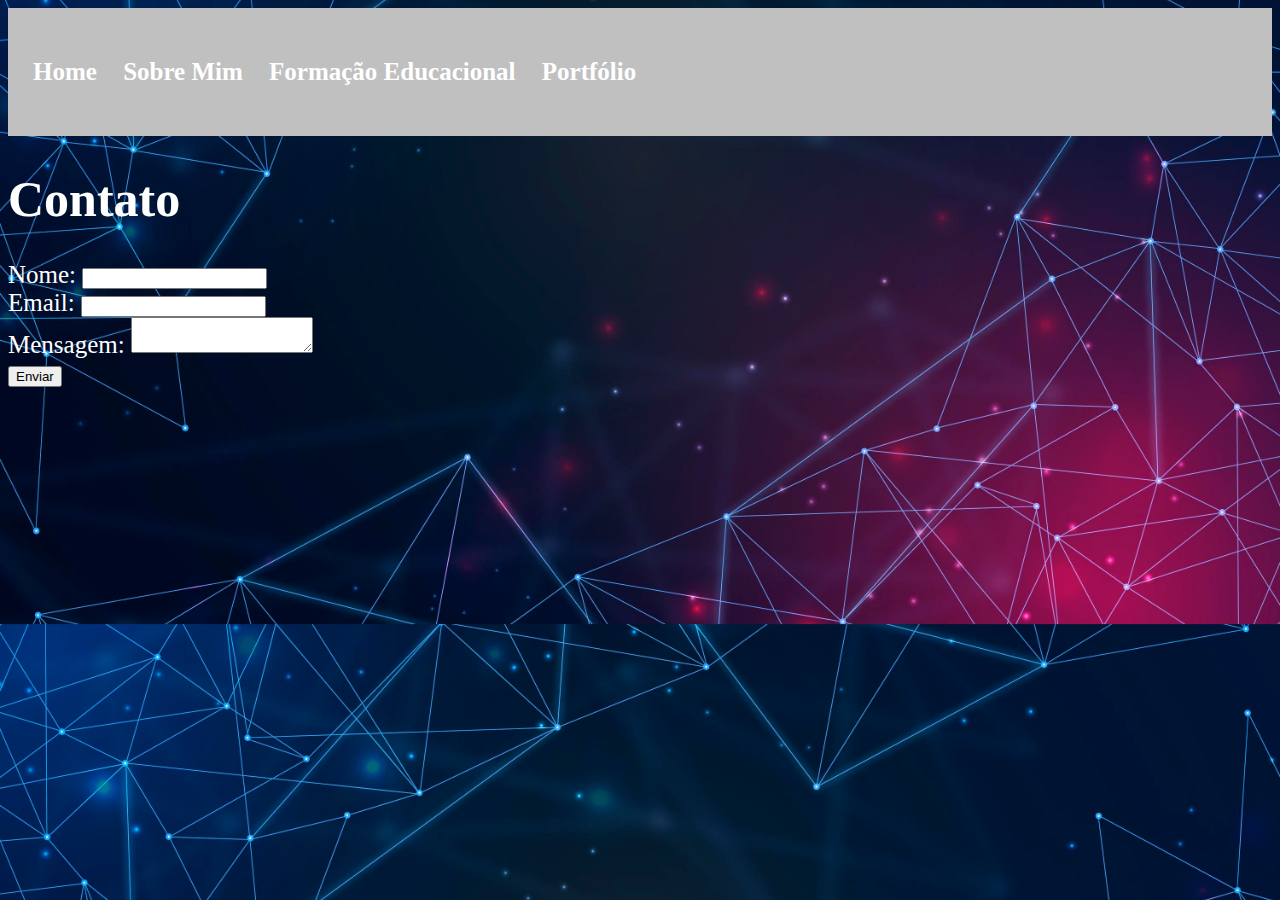
<file: contato.html>
<!DOCTYPE html>
<html lang="pt-br">
<head>
    <meta charset="UTF-8">
    <meta name="viewport" content="width=device-width, initial-scale=1.0">
    <title>Contato</title>
    <link rel="stylesheet" href="styles.css">
</head>
<body>
    <header>
        <nav>
            <ul>
                <li><a href="index.html">Home</a></li>
                <li><a href="sobre.html">Sobre Mim</a></li>
                <li><a href="formacao.html">Formação Educacional</a></li>
                <li><a href="portfolio.html">Portfólio</a></li>
            </ul>
        </nav>
    </header>
    <main>
        <h1>Contato</h1>
        <form action="processar_formulario.php" method="POST">
            <label for="nome">Nome:</label>
            <input type="text" id="nome" name="nome" required><br>
            <label for="email">Email:</label>
            <input type="email" id="email" name="email" required><br>
            <label for="mensagem">Mensagem:</label>
            <textarea id="mensagem" name="mensagem" required></textarea><br>
            <input type="submit" value="Enviar">
        </form>
    </main>
</body>
</html>
</file>
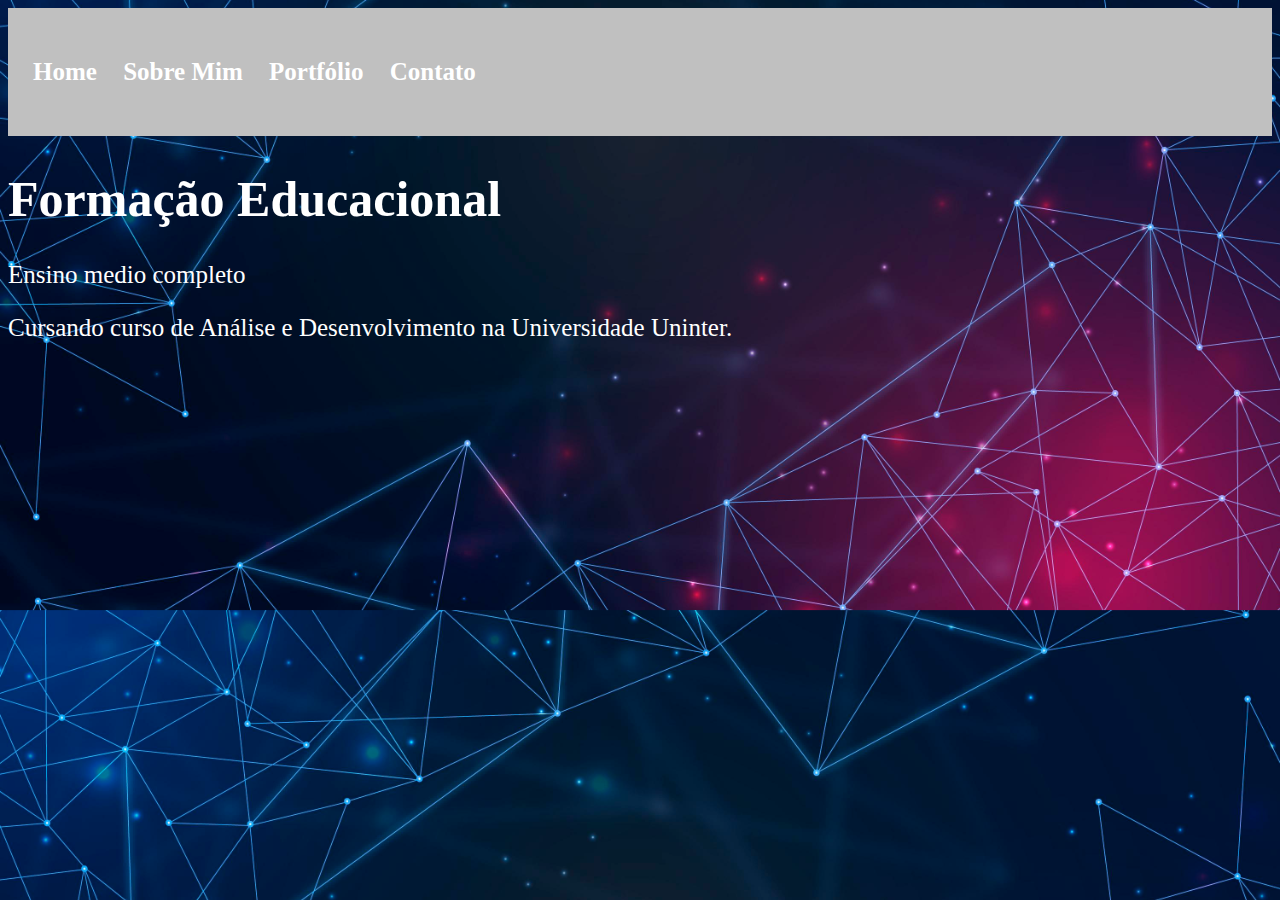
<file: formacao.html>
<!DOCTYPE html>
<html lang="pt-br">
<head>
    <meta charset="UTF-8">
    <meta name="viewport" content="width=device-width, initial-scale=1.0">
    <title>Formação Educacional</title>
    <link rel="stylesheet" href="styles.css">
</head>
<body>
    <header>
        <nav>
            <ul>
                <li><a href="index.html">Home</a></li>
                <li><a href="sobre.html">Sobre Mim</a></li>
                <li><a href="portfolio.html">Portfólio</a></li>
                <li><a href="contato.html">Contato</a></li>
            </ul>
        </nav>
    </header>
    <main>
        <h1>Formação Educacional</h1>
        <p>Ensino medio completo <p></p> Cursando curso de Análise e Desenvolvimento na Universidade Uninter.</p>
    </main>
</body>
</html>
</file>
<file: styles.css>
header {
    background-color: silver;
    color: white;
    padding: 25px;
}

nav ul {
    list-style-type: none;
    padding: 0;
}

nav ul li {
    display: inline;
    margin-right: 20px;
}

nav ul li a {
    color: white;
    text-decoration: none;
    font-weight: bold;
}

nav ul li a:hover {
    color: blue;
    display: inline-block;
    padding: 10px 20px;
    text-decoration: none;
    background-color: #012142;
    border: none;
    border-radius: 5px;
    cursor: pointer;
    transition: background-color 0.3s ease;
}
body {
    background-image: url('img/5039684.jpg');
    background-size: cover;
    background-position: center;
}
body { 
    color: white;
    font-size: 25px;
}
footer {
    background-color: silver;
    padding: 5px;
    text-align: center;
    font-size: small;
}
</file>
